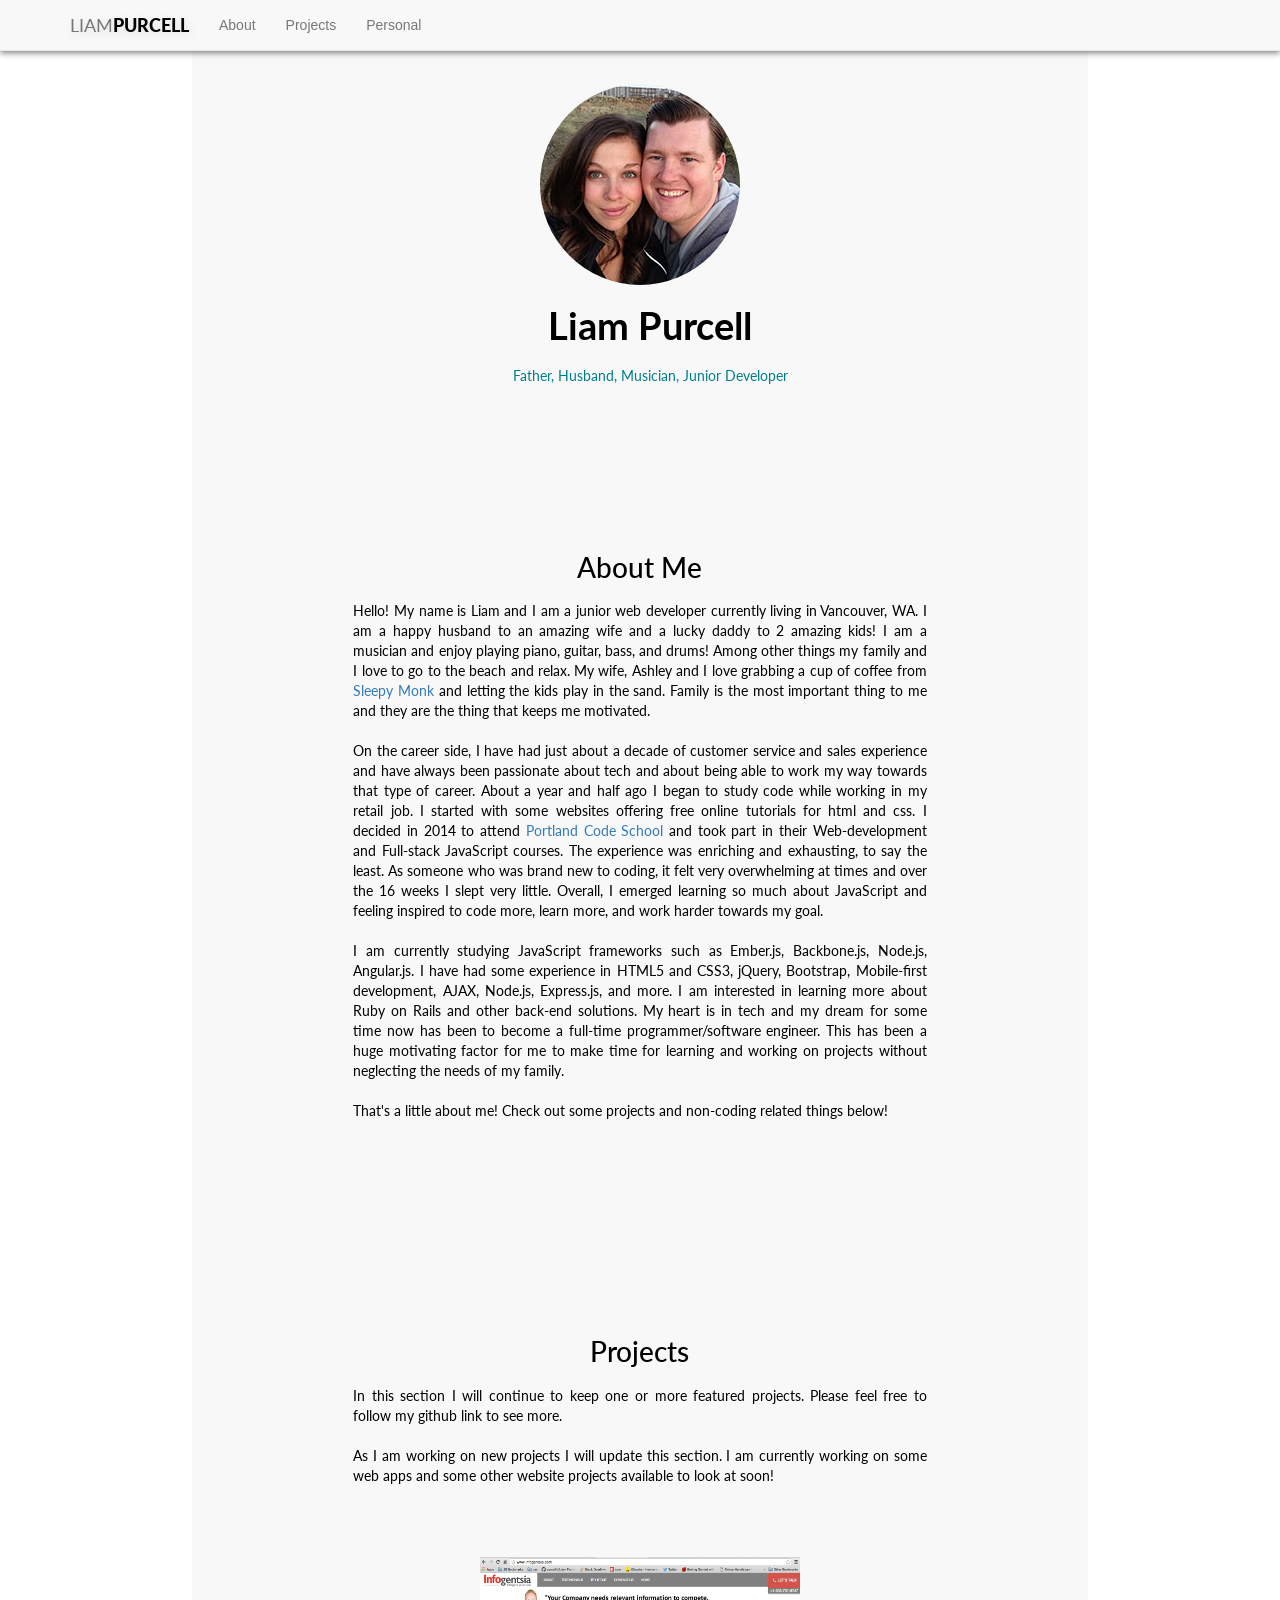
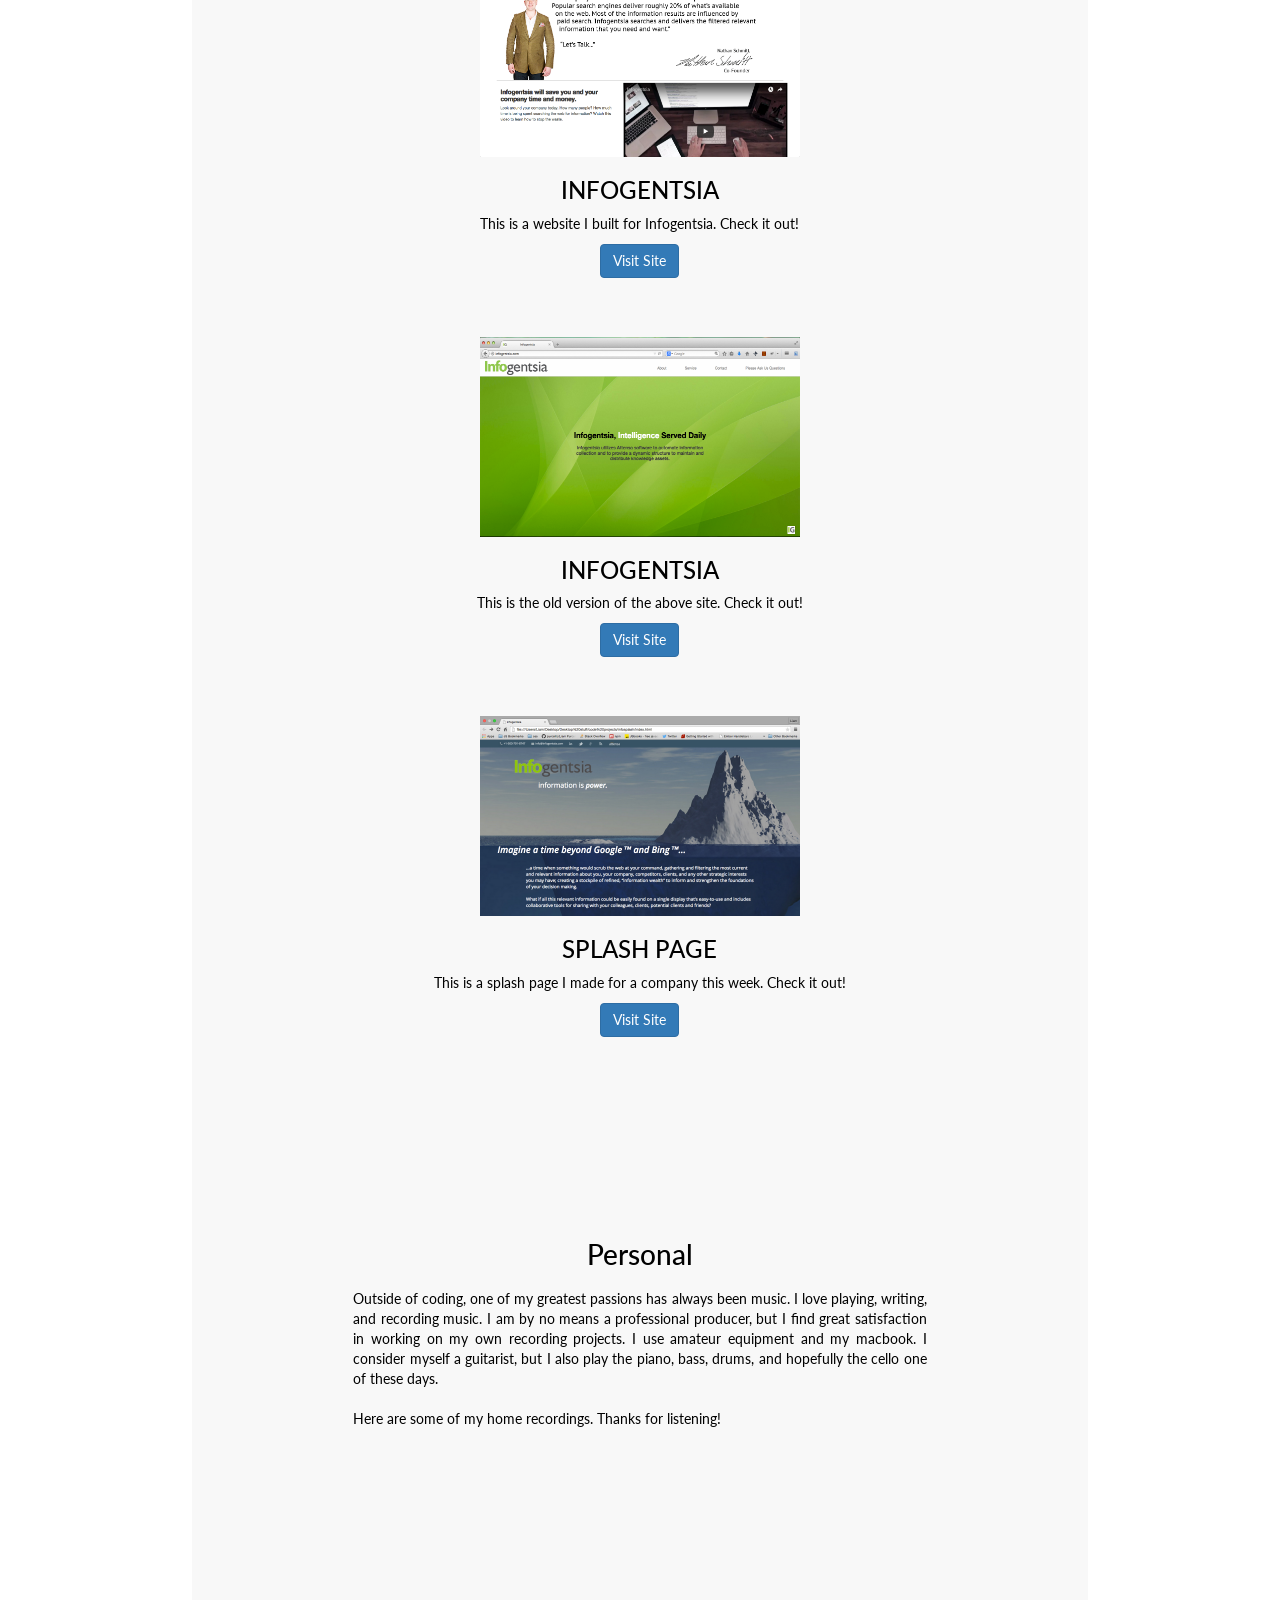
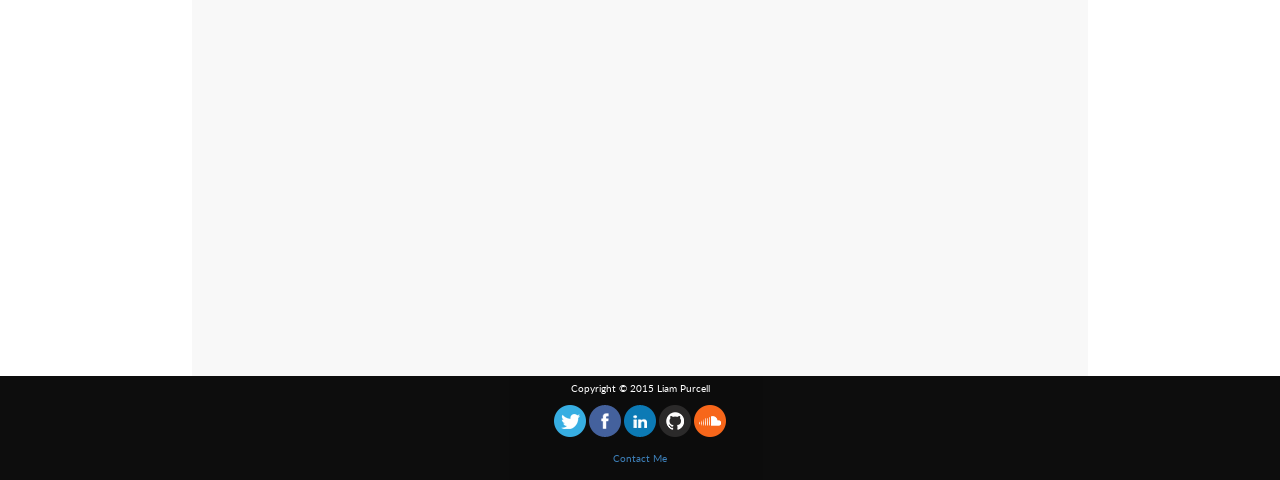
<file: index.html>
<!DOCTYPE html>
<html lang="en">
<head>
    <meta charset="UTF-8">
    <meta http-equiv="X-UA-Compatible" content="IE=edge">
    <meta name="viewport" content="width=device-width, initial-scale=1">
    <link rel="icon" type="image/png" href="images/ljpfav.ico">
    <title>Liam Purcell | Web Developer</title>

    <link rel="stylesheet" href="css/bootstrap.css">
    <link rel="stylesheet" href="css/normalize.css">
    <link href='http://fonts.googleapis.com/css?family=Lato:400,700,900' rel='stylesheet' type='text/css'>
    <link rel="stylesheet" href="css/style.css">

    <script type='text/javascript' src='js/jquery-2.1.3.min.js'></script>
    <script type='text/javascript' src='js/bootstrap.min.js'></script>

</head>
<body>

    <header>
        <div class="container-fluid" id="navhead">
            <nav class="navbar navbar-default navbar-fixed-top">
                <div class="container" id="navb">
                    <a href="#" class="navbar-brand">LIAM<span id="color">PURCELL</span></a>

                    <div class="navbar-header">
                        <button type="button" class="navbar-toggle collapsed" data-toggle="collapse" data-target="#navbar-collapse">
                            <span class="sr-only">Toggle navigation</span>
                            <span class="icon-bar"></span>
                            <span class="icon-bar"></span>
                            <span class="icon-bar"></span>
                        </button>
                    </div>

                    <div class="collapse navbar-collapse" id="navbar-collapse">
                        <ul class="nav navbar-nav">
                            <li><a href="#aboutanchor">About<span class="sr-only">(current)</span></a></li>
                            <li><a href="#projectsanchor">Projects</a></li>
                            <li><a href="#persanchor">Personal</a></li>
                        </ul>
                    </div>
                </div>
            </nav>
        </div>

    </header>

    <div class="container" id="bodycontainer">
        <div class="row text-center" id="titlediv">
            <div class="col-md-6 col-md-offset-3" id="pgtitle">
                <!-- <img class="img-responsive" src="images/aboutphoto.png" alt="About Photo" id="aboutphoto"> -->
                <img class="img-responsive" src="images/aboutphoto.jpg" alt="About Photo" id="aboutphoto">
                <h1 id="title">Liam Purcell<br><span id="junior">Father, Husband, Musician, Junior Developer</span></h1>

            </div>
        </div>

        <div class="row text-center" id="aboutanchor">
            <div class="col-md-10 col-md-offset-1" id="abt">
                <h1 class="text-center" id="abouthead">About Me</h1>
                <p id="aboutpar">
                    Hello! My name is Liam and I am a junior web developer currently living in Vancouver, WA. I am a happy husband to an amazing wife and a lucky daddy to 2 amazing kids!
                    I am a musician and enjoy playing piano, guitar, bass, and drums! Among other things my family and I love to go to the beach and relax. My wife, Ashley and I love grabbing a cup of coffee from <a href="http://www.sleepymonkcoffee.com/">Sleepy Monk</a> and letting the kids play in the sand.
                    Family is the most important thing to me and they are the thing that keeps me motivated.
                    <br />
                    <br />
                    On the career side, I have had just about a decade of customer service and sales experience and have always been passionate about tech and about being able to work my way towards that type of career.
                    About a year and half ago I began to study code while working in my retail job. I started with some websites offering free online tutorials for html and css.
                    I decided in 2014 to attend <a href="http://www.portlandcodeschool.com/">Portland Code School</a> and took part in their Web-development and Full-stack JavaScript courses.
                    The experience was enriching and exhausting, to say the least. As someone who was brand new to coding, it felt very overwhelming at times and over the 16 weeks I slept very little.
                    Overall, I emerged learning so much about JavaScript and feeling inspired to code more, learn more, and work harder towards my goal.
                    <br />
                    <br />
                    I am currently studying JavaScript frameworks such as Ember.js, Backbone.js, Node.js, Angular.js. I have had some experience in HTML5 and CSS3, jQuery, Bootstrap, Mobile-first development, AJAX, Node.js, Express.js, and more.
                    I am interested in learning more about Ruby on Rails and other back-end solutions. My heart is in tech and my dream for some time now has been to become a full-time programmer/software engineer. This has been a huge motivating factor for me to make time for
                    learning and working on projects without neglecting the needs of my family.
                    <br />
                    <br />
                    That's a little about me! Check out some projects and non-coding related things below!

                </p>
            </div>
        </div>

        <div class="row text-center" id="projectsanchor">
            <div class="col-md-10 col-md-offset-1" id="abt">
                <h1 class="text-center" id="projhead">Projects</h1>
                <p id="projpar">
                    In this section I will continue to keep one or more featured projects. Please feel free to follow my github link to see more.
                    <br />
                    <br />
                    As I am working on new projects I will update this section. I am currently working on some web apps and some other website projects available to look at soon!
                </p>

                <div class="row text-center">
                    <!-- <div class="col-xs-6 col-md-3 col-md-offset-2"> -->

                    <div class="col-md-10 col-md-offset-1">
                        <a href="http://www.infogentsia.com"><img src="images/infogentsiacov.png" alt="infogentsia.com" id="infogphoto"></a>

                            <h3>INFOGENTSIA</h3>
                            <p class="text-center-justify" id="descrip">This is a website I built for Infogentsia. Check it out!</p>
                            <p id="visit"><a href="http://www.infogentsia.com" class="btn btn-primary" role="button">Visit Site</a></p>
                    </div>

                    <div class="col-md-10 col-md-offset-1">
                        <a href="http://purcelllj.github.io/infog"><img src="images/infocovphoto.png" alt="infogentsia.com" id="infogphoto"></a>

                            <h3>INFOGENTSIA</h3>
                            <p class="text-center-justify" id="descrip">This is the old version of the above site. Check it out!</p>
                            <p id="visit"><a href="http://purcelllj.github.io/infog" class="btn btn-primary" role="button">Visit Site</a></p>
                    </div>

                    <div class="col-md-10 col-md-offset-1">
                        <a href="http://purcelllj.github.io/infosplash"><img src="images/infosplash.png" alt="infogentsia.com" id="infogphoto"></a>

                            <h3>SPLASH PAGE</h3>
                            <p class="text-center-justify" id="descrip">This is a splash page I made for a company this week. Check it out!</p>
                            <p id="visit"><a href="http://purcelllj.github.io/infosplash" class="btn btn-primary" role="button">Visit Site</a></p>
                    </div>

                </div>


            </div>
        </div>

        <div class="row text-center" id="persanchor">
            <div class="col-md-10 col-md-offset-1" id="abt">
                <h1 class="text-center" id="pershead">Personal</h1>
                <p id="perspar">
                    Outside of coding, one of my greatest passions has always been music. I love playing, writing, and recording music. I am by no means a professional producer,
                    but I find great satisfaction in working on my own recording projects. I use amateur equipment and my macbook. I consider myself a guitarist, but
                    I also play the piano, bass, drums, and hopefully the cello one of these days.
                    <br />
                    <br />
                    Here are some of my home recordings. Thanks for listening!
                </p>
                <!-- <iframe width="80%" height="450" scrolling="no" frameborder="no" src="https://w.soundcloud.com/player/?url=https%3A//api.soundcloud.com/playlists/133858075&amp;color=ff5500&amp;auto_play=false&amp;hide_related=false&amp;show_comments=true&amp;show_user=true&amp;show_reposts=false"></iframe><br> -->
                <iframe width="80%" height="450" scrolling="no" frameborder="no" src="https://w.soundcloud.com/player/?url=https%3A//api.soundcloud.com/playlists/197252296&amp;color=00aabb&amp;auto_play=false&amp;hide_related=false&amp;show_comments=true&amp;show_user=true&amp;show_reposts=false"></iframe><br><br>
                <!-- <h1 class="text-center">Safe</h1>
                <iframe width="80%" height="166" scrolling="no" frameborder="no" src="https://w.soundcloud.com/player/?url=https%3A//api.soundcloud.com/tracks/196098570&amp;color=00aabb&amp;auto_play=false&amp;hide_related=false&amp;show_comments=true&amp;show_user=true&amp;show_reposts=false"></iframe>
                <br />
                <br />
                <div class="caption" id="safe">
                    <p>This was one of the first songs I ever recorded. It was a song I wrote for my son when he was born in 2008. He was born with some health problems and we were in the hospital for a couple of weeks. I wrote the song because all I wanted to do was to reassure him and comfort him and tell him that it was all going to be okay and that he was safe. As a new dad, this song really came from my heart and despite the poor recording quality (garage band and a computer mic), it means a lot to me.</p>
                </div>
                <h1 class="text-center">River</h1>
                <iframe width="80%" height="166" scrolling="no" frameborder="no" src="https://w.soundcloud.com/player/?url=https%3A//api.soundcloud.com/tracks/196107305&amp;color=00aabb&amp;auto_play=false&amp;hide_related=false&amp;show_comments=true&amp;show_user=true&amp;show_reposts=false"></iframe>
                <br />
                <br />
                <div class="caption" id="river">
                    <p>I wrote this song for my wife on our anniversary a few years back. The song is about progressing through our lives together, referring to our marriage as a river. For me it was a way to sing about the beautiful connectivity I feel between me and my wife and how committed we both are throughout the journey.</p>
                </div> -->
            </div>
        </div>

    </div>

    <script type='text/javascript' src='js/bootstrap.min.js'></script>
    <script type='text/javascript' src='js/script.js'></script>

    <div class="footer">
            <p>Copyright &copy 2015 Liam Purcell</p>
            <a href="http://twitter.com/purcelllj"><img src="images/twitter.png" alt="Twitter"></a>
            <a href=""><img src="images/facebook.png" alt="Facebook"></a>
            <a href="http://www.linkedin.com/in/purcelllj"><img src="images/linkedin.png" alt="LinkedIn"></a>
            <a href="http://www.github.com/purcelllj"><img src="images/github.png" alt="GitHub"></a>
            <a href="http://soundcloud.com/liam-purcell-2"><img src="images/soundcloud.png" alt="SoundCloud"></a>
            <br />
            <br />
            <p><a href="mailto:purcelllj@gmail.com">Contact Me</a></p>
    </div>

</body>
</html>
</file>
<file: css/style.css>
body, html{
    color: white;
    /*background: url(../images/back3.JPG) no-repeat center center fixed;
    -webkit-background-size: cover;
    -moz-background-size: cover;
    -o-background-size: cover;
    background-size: cover;*/
    color: white;
    text-align:center;
}
nav.navbar.navbar-default.navbar-fixed-top {
    box-shadow: 0px 2px 6px 0 gray;
    -webkit-box-shadow: 0px 2px 6px 0 gray;
    -moz-box-shadow: 0px 2px 6px 0 gray;
}

#bodycontainer {
    background-color: rgb(248, 248, 248);
    background-size: cover;
    width: 70%;
    box-shadow: 0 10px 10px 15px solid black;
    -webkit-box-shadow: 0 10px 10px 15px solid black;
    -moz-box-shadow: 0 10px 10px 15px solid black;
    -o-box-shadow: 0 10px 10px 15px solid black;

}


.navbar-brand {
    font-family: 'Lato', sans-serif;
    text-shadow: 2px 2px 8px #ddd;
}

#color {
    color: #000;
    font-weight: 900;
    text-shadow: 2px 2px 8px #ddd;
}



h1#title {
    font-family: 'Lato', sans-serif;
    text-align: center;
    color: black;
    font-weight: 700;
    width: 100%;
    padding:10px;
    margin: 10px;
    font-size: 38px;
}

h1#abouthead {
    margin-top: 20%;
}

h1#projhead {
    margin-top: 20%;
}

h1#pershead {
    margin-top: 20%;
}
/* #pgtitle {
    background-color: rgb(248, 248, 248);
    background-size: cover;

} */

/* div#titlediv {
    font-family: 'Lato', sans-serif;
    color: black;
    font-weight: 900;
} */

#junior {
    font-family: 'Lato', sans-serif;
    font-size: 14px;
    font-weight: 400;
    max-width: 15%;
    color: rgb(0, 126, 138);
}

div#aboutanchor {
    font-family: 'Lato', sans-serif;
    color: black;

}

div#projectsanchor {
    font-family: 'Lato', sans-serif;
    color: black;

}

div#persanchor {
    font-family: 'Lato', sans-serif;
    color: black;

}

#visit {
    margin-bottom: 10%;
    margin-top: 0;
}

#aboutphoto {
   /* width: 300px;
    height: 260px;*/
    margin-left: auto;
    margin-right: auto;
    margin-top: 20%;
    border-radius: 50%;


}


#aboutpar {
    margin: 10%;
    margin-top: 0;
    font-family: 'Lato', sans-serif;
    color: black;
    text-align: justify;
    max-width: 80%;
}

#projpar {
    margin: 10%;
    margin-top: 0;
    font-family: 'Lato', sans-serif;
    color: black;
    text-align: justify;
    max-width: 80%;
}

#perspar {
    margin: 10%;
    margin-top: 0;
    font-family: 'Lato', sans-serif;
    color: black;
    text-align: justify;
    max-width: 80%;
}

div.caption#safe {
    margin-left:auto;
    margin-right: auto;
    margin-top:0;
    margin-bottom: 15%;
    font-family: 'Lato', sans-serif;
    font-size: 80%;
    color: black;
    text-align: justify;
    max-width: 80%;
}
div.caption#river {
    margin-left:auto;
    margin-right: auto;
    margin-top:0;
    margin-bottom: 15%;
    font-family: 'Lato', sans-serif;
    font-size: 80%;
    color: black;
    text-align: justify;
    max-width: 80%;
}


div#infoph {
    max-width: 70%;
    margin-left: auto;
    margin-right: auto;

}

#infog {
    z-index: 100;
    bottom: 60px;
    background-color: black;
    opacity: 0.7;
    color: white;
    font-family: 'Lato', sans-serif;
    padding: 10px;
    position: relative;
    max-width: 50%;
    left: 0;
}

#infogphoto {
    width: 320px;
    height: 200px;

}

#infocap a{
    text-decoration: none;
    font-family: 'Lato', sans-serif;
    color: white;
}

div.footer {
    background-color: black;
    color: white;
    font-family: 'Lato', sans-serif;
    font-size: 10px;
    padding:5px;
    margin: 0;
    opacity: 0.95;
    heght:100px;
    border: none;
}

#descrip {
    margin-left:10%;
    margin-right:10%;
    margin-top:0;
    font-family: 'Lato', sans-serif;
    color:black;
    text-align: center;
    max-width: 80%;
}

@media (max-width:650px) {
    #bodycontainer {
        width: 100%;
        opacity: 0.95;
    }
    #aboutphoto {
        width: 150px;
        height: 150px;
    }
    iframe {
        width: 90%;
    }
    div.caption#safe {
        margin-left:auto;
        margin-right: auto;
        margin-top:0;
        margin-bottom:15%;
        font-family: 'Lato', sans-serif;
        font-size: 80%;
        color: black;
        text-align: left;
        max-width: 80%;
    }

    div.caption#river {
        margin-left:auto;
        margin-right: auto;
        margin-top:0;
        margin-bottom: 15%;
        font-family: 'Lato', sans-serif;
        font-size: 80%;
        color: black;
        text-align: left;
        max-width: 80%;
    }

    #aboutpar {
        margin: 5%;
        margin-top: 0;
        font-family: 'Lato', sans-serif;
        color: black;
        text-align: left;
        max-width: 90%;
    }

    #projpar {
        margin: 5%;
        margin-top: 0;
        font-family: 'Lato', sans-serif;
        color: black;
        text-align: left;
        max-width: 90%;
    }

    #perspar {
        margin: 5%;
        margin-top: 0;
        font-family: 'Lato', sans-serif;
        color: black;
        text-align: left;
        max-width: 90%;
    }

}
</file>
